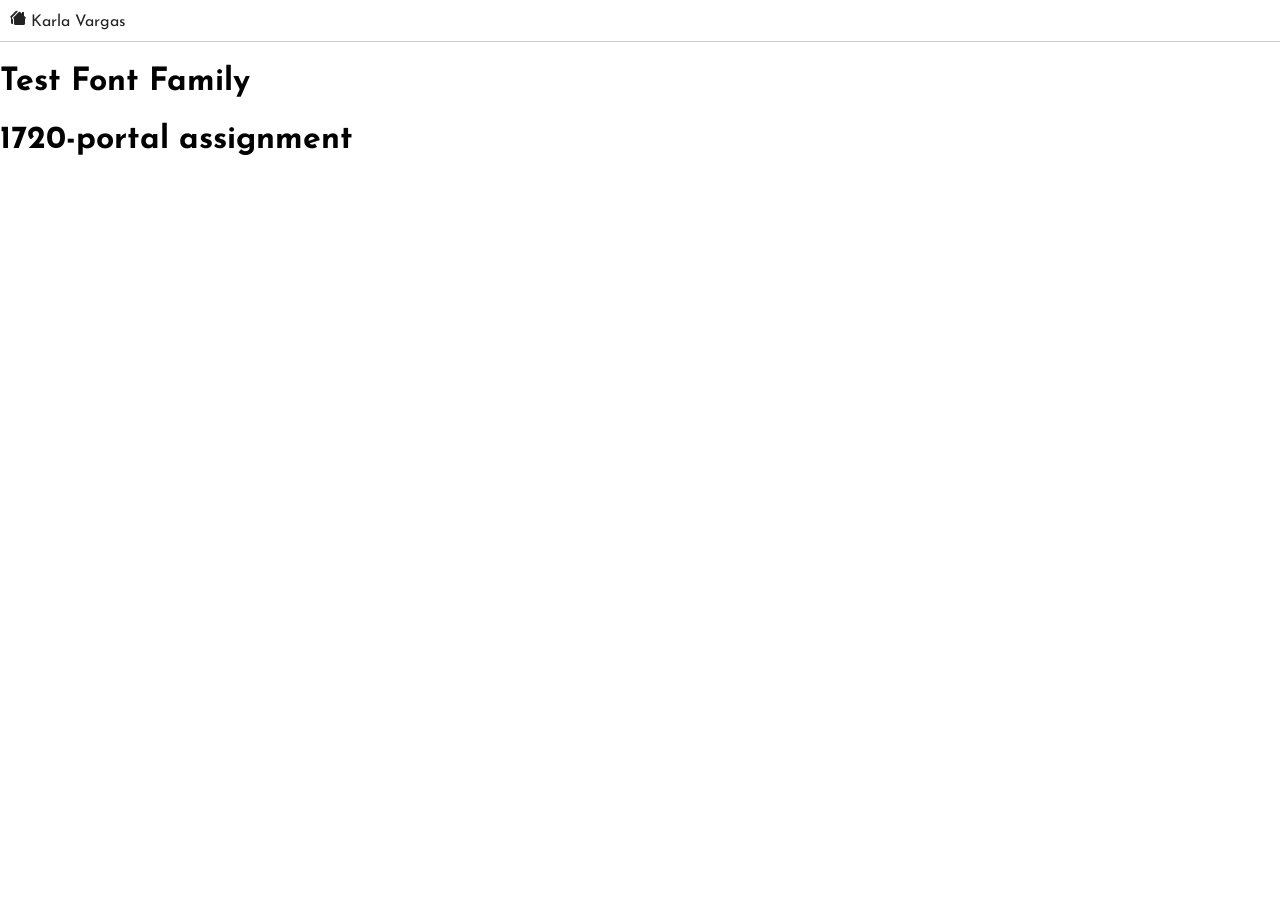
<file: index.html>
<!DOCTYPE html>
<html lang="en">

<head>
    <meta charset="UTF-8">
    <meta name="viewport" content="width=device-width, initial-scale=1.0">
    <title>Karla Vargas Portal | DWDD1720
    </title>

    <!--stylesheets-->
    <link rel="stylesheet" href="styles/normalize.css">
    <link rel="stylesheet" href="styles/small.css">
    <link rel="stylesheet" href="styles/larger.css">

    <!--scripts-->
    <script src="scripts/navigation.js" defer></script>
    <script src="scripts/year.js" defer></script>

    <!--google fonts-->
    <link rel="preconnect" href="https://fonts.googleapis.com">
    <link rel="preconnect" href="https://fonts.gstatic.com" crossorigin>
    <link href="https://fonts.googleapis.com/css2?family=Josefin+Sans:ital,wght@0,100..700;1,100..700&display=swap"
        rel="stylesheet">

    <!--favicon links-->
    <link rel="icon" type="image/png" href="/1720-portal/favicon-96x96.png" sizes="96x96" />
    <link rel="icon" type="image/svg+xml" href="/1720-portal/favicon.svg" />
    <link rel="shortcut icon" href="/1720-portal/favicon.ico" />
    <link rel="apple-touch-icon" sizes="180x180" href="/1720-portal/apple-touch-icon.png" />
    <meta name="apple-mobile-web-app-title" content="Portal" />
    <link rel="manifest" href="/1720-portal/site.webmanifest" />

</head>

<body>
    <header>
        <img src="images/houses-fill.svg" alt="site logo" width="16" height="16">
        <span>Karla Vargas
        </span>
    </header>
    <h1> Test Font Family</h1>
    <h1>1720-portal assignment</h1>
</body>

</html>
</file>
<file: styles/small.css>
/*******************Border box***********************/
* {
    box-sizing: border-box;
}

body {
      font-family: "Josefin Sans", sans-serif;
}
header {
    padding: 10px 0 10px 10px;
    border-bottom: 1px solid #ccc;
}

header span{
    color: #232323;
    
}
</file>
<file: styles/larger.css>
@media only screen and (max-width: 40rem) {
    body {   
        
     }
}
</file>
